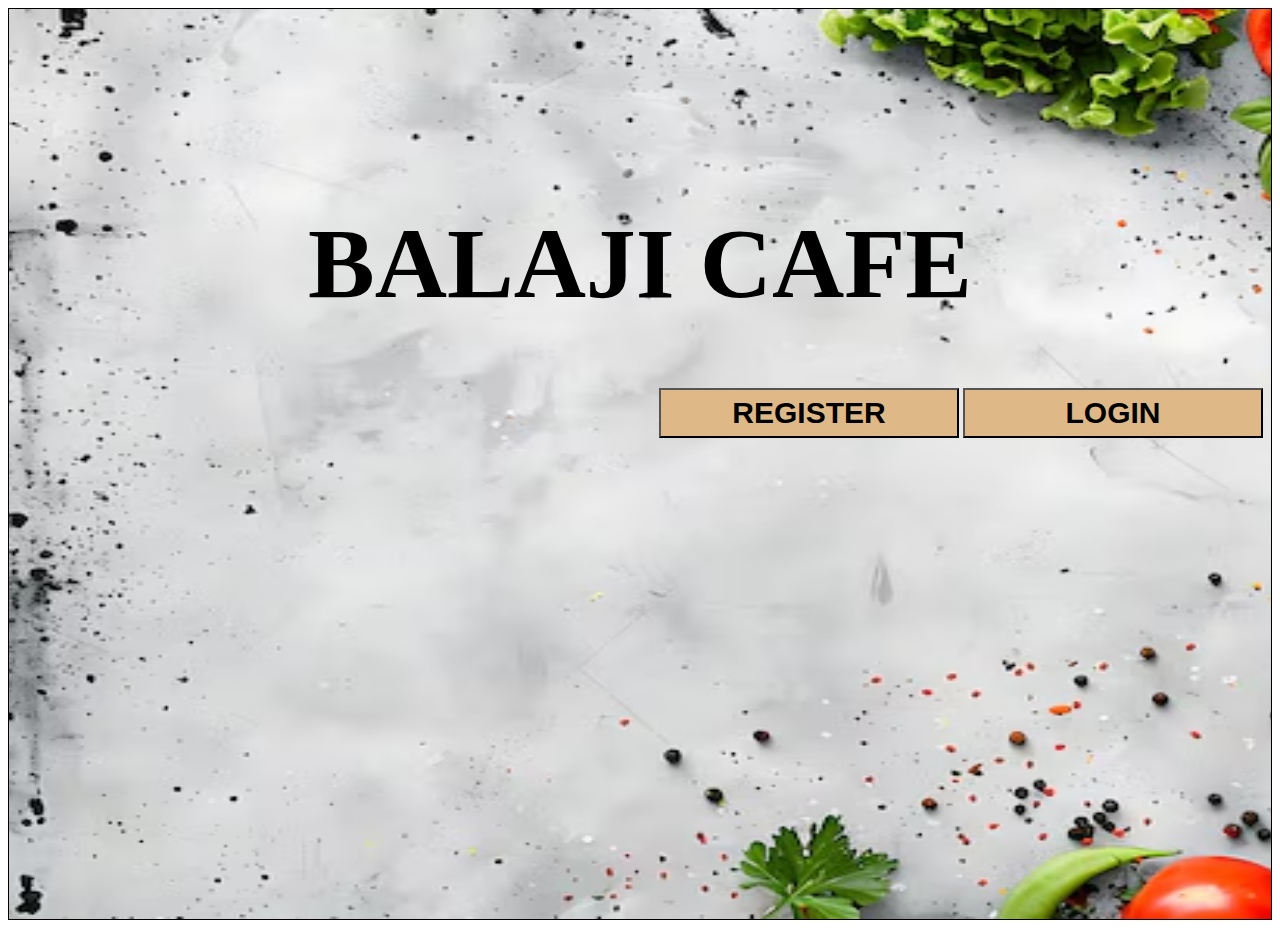
<file: index.html>
<!DOCTYPE html>
<html lang="en">
<head>
    <meta charset="UTF-8">
    <meta name="viewport" content="width=device-width, initial-scale=1.0">
    <title>Document</title>
    <link rel="stylesheet" href="style.css">
</head>
<body>
     <div class="obox">
        <h1 id="cafe">BALAJI CAFE</h1>
        <button id="REGISTER"><a href="register.html">REGISTER</a></button>
        <button id="LOGIN"><a href="login.html">LOGIN</a></button>
     </div>
</body>
</html>
</file>
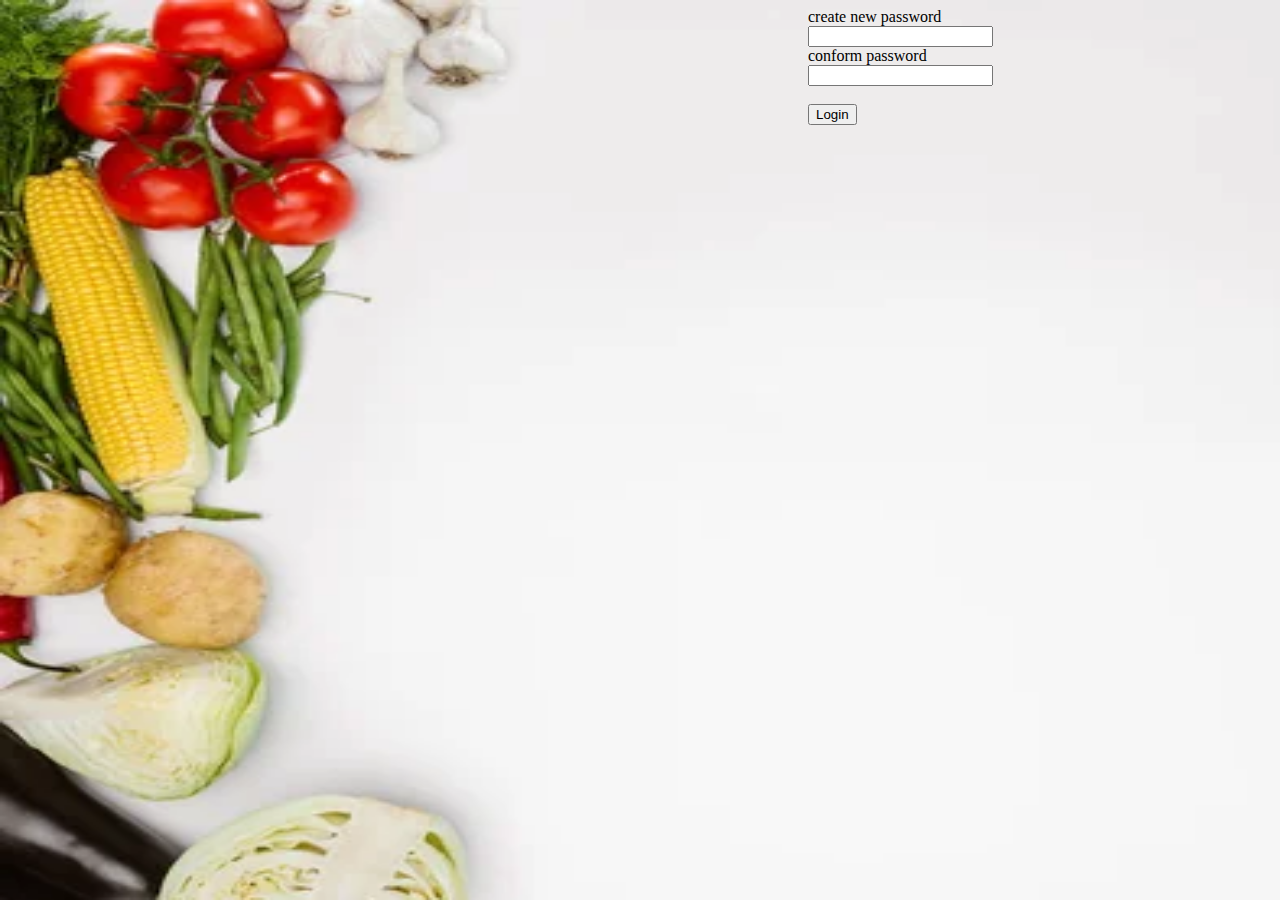
<file: forget.html>
<!DOCTYPE html>
<html lang="en">
<head>
    <meta charset="UTF-8">
    <meta name="viewport" content="width=device-width, initial-scale=1.0">
    <title>balaji cafe forget password</title>
    <link rel="stylesheet" href="forget.css">
</head>
<body>
    <form action="">
     <label for="">create new password</label><br>
     <input type="password"><br>
     <label for="">conform password</label><br>
     <input type="password"><br><br>
     <button>Login</button>
    </form>
</body>
</html>
</file>
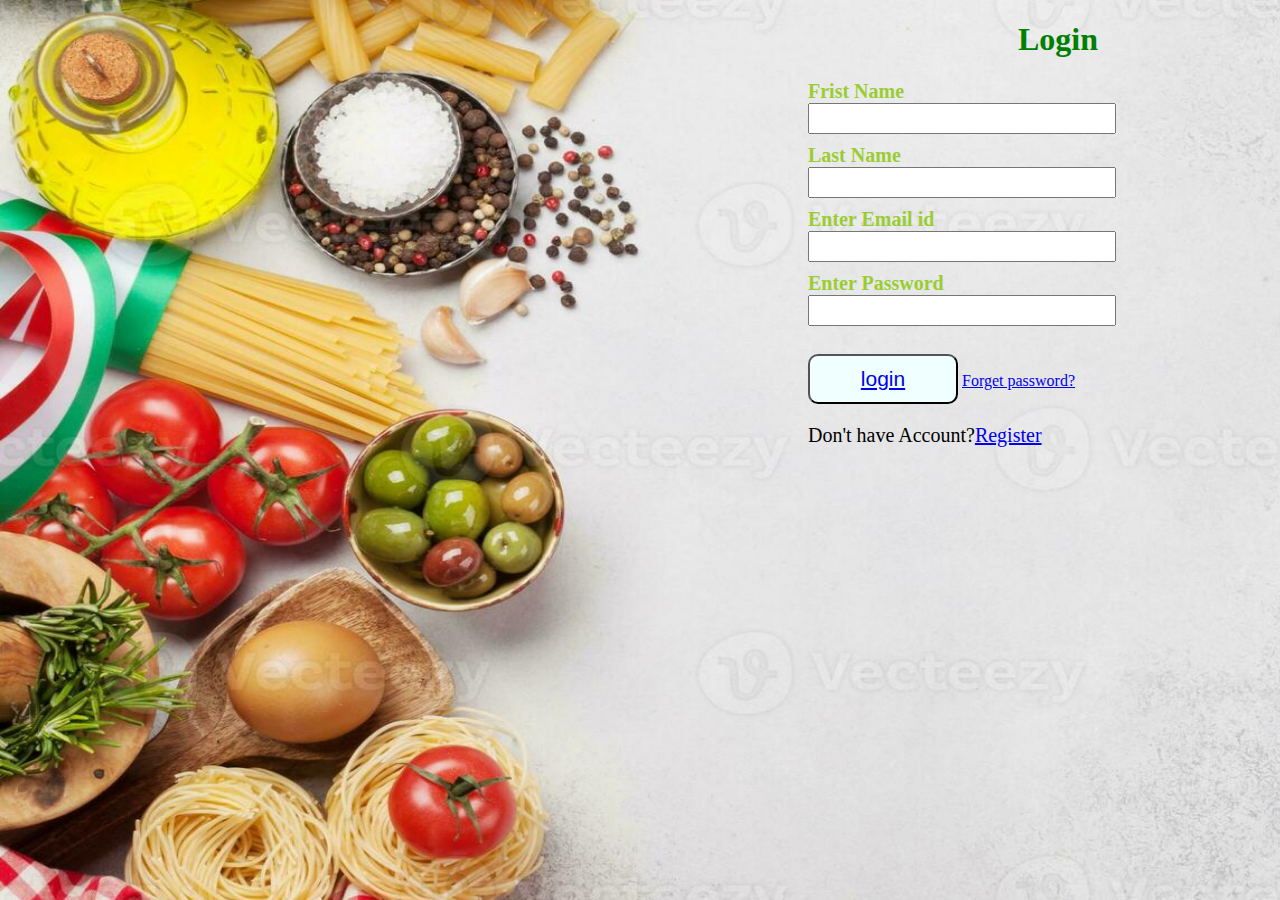
<file: login.html>
<!DOCTYPE html>
<html lang="en">
<head>
    <meta charset="UTF-8">
    <meta name="viewport" content="width=device-width, initial-scale=1.0">
    <title>Login Page</title>
    <link rel="stylesheet" href="login.css">
    <style>
    </style>
</head>
<body>
    <form action="">
    <h1>Login</h1>
    <label for="">Frist Name</label><br>
    <input type="text"><br>
    <label for="">Last Name</label><br>
    <input type="text"><br>
    <label for="">Enter Email id</label><br>
    <input type="email"><br>
    <label for="">Enter Password</label><br>
    <input type="password"><br><br>
    <button><a href="mainpage.html">login</a></button>
    <a href="forget.html">Forget password?</a>
    <p>Don't have Account?<a href="register.html">Register</a></p>
    </form>
</body>
</html>
</file>
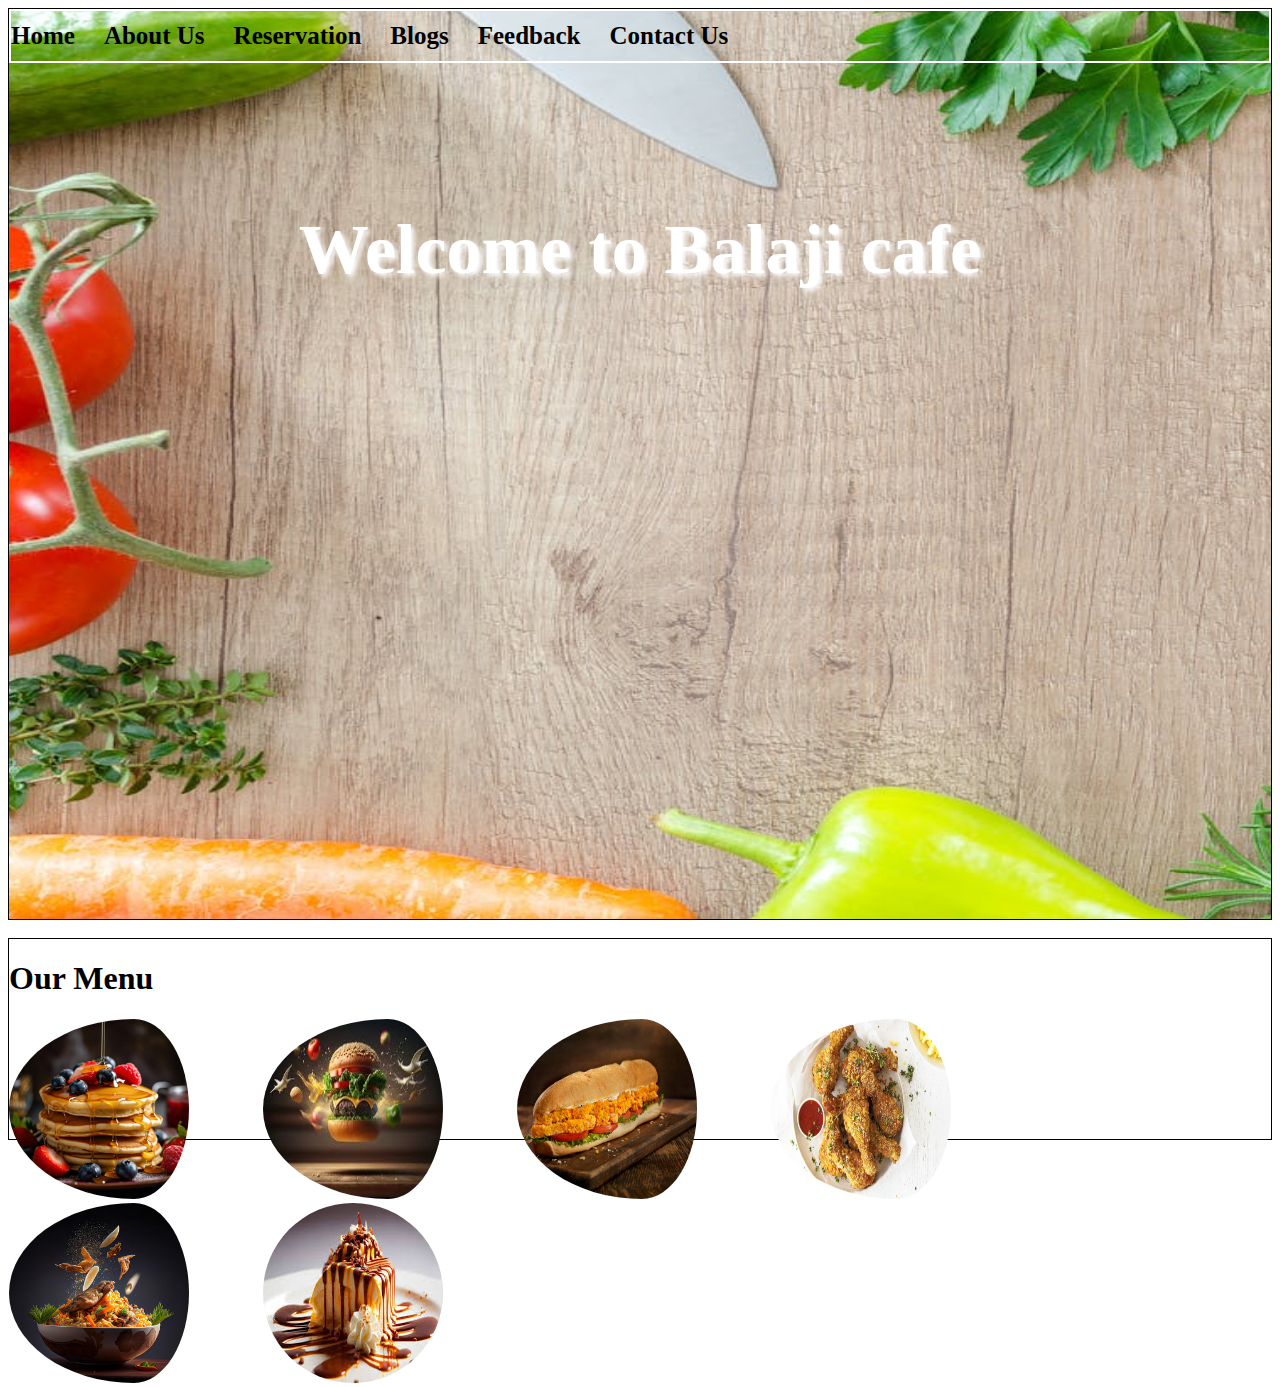
<file: mainpage.html>
<!DOCTYPE html>
<html lang="en">
<head>
    <meta charset="UTF-8">
    <meta name="viewport" content="width=device-width, initial-scale=1.0">
    <title>balaji cafe narsampet</title>
    <link rel="stylesheet" href="mainpage.css">
</head>
<body>
    <div class="outbox">
        <div id="nav">
            <a href="" id="in">Home</a>
            <a href="" id="in">About Us</a>
            <a href="" id="in">Reservation</a>
            <a href="" id="in">Blogs</a>
            <a href="" id="in">Feedback</a>
            <a href="" id="in">Contact Us</a>
        </div>
        <div class="out">
            <h1 id="cafe">Welcome to Balaji cafe</h1>
        </div>
    </div>
    <br>
    <div id="menu">
        <h1>Our Menu</h1>
        <img src="i1.jpg" alt="" height="180px" width="180px" id="image" style="padding-right: 70px;">
        <img src="i2.jpg" alt="" height="180px" width="180px" id="image" style="padding-right: 70px;">
        <img src="i3.jpg" alt="" height="180px" width="180px" id="image" style="padding-right: 70px;">
        <img src="i4.jpg" alt="" height="180px" width="180px" id="image" style="padding-right: 70px;">
        <img src="i5.jpg" alt="" height="180px" width="180px" id="image" style="padding-right: 70px;">
        <img src="i6.jpg" alt="" height="180px" width="180px" id="image">
    </div>
</body>
</html>
</file>
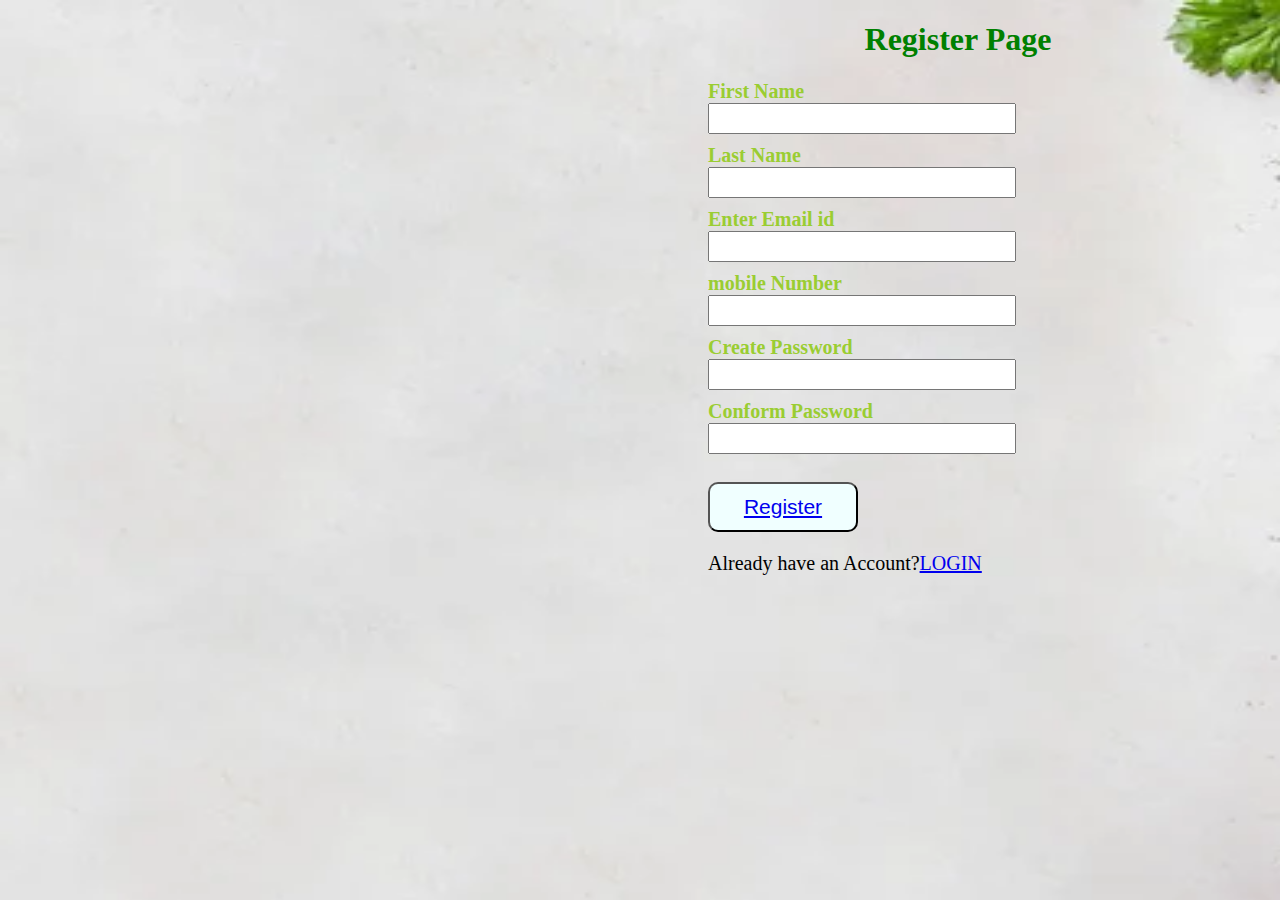
<file: register.html>
<!DOCTYPE html>
<html lang="en">
<head>
    <meta charset="UTF-8">
    <meta name="viewport" content="width=device-width, initial-scale=1.0">
    <title>Register page</title>
    <link rel="stylesheet" href="register.css">
</head>
<body>
    <form action="">
        <h1>Register Page</h1>
        <label for="">First Name</label><br>
        <input type="text"><br>
        <label for="">Last Name</label><br>
        <input type="text"><br>
        <label for="">Enter Email id</label><br>
        <input type="email"><br>
        <label for="">mobile Number</label><br>
        <input type="tel"><br>
        <label for="">Create Password</label><br>
        <input type="password"><br>
        <label for="">Conform Password</label><br>
        <input type="password"><br><br>
        <button><a href="mainpage.html">Register</a></button>
        <p>Already have an Account?<a href="login.html">LOGIN</a></p>
    </form>
</body>
</html>
</file>
<file: style.css>
.obox{
    border: solid 1px;
    height: 910px;
    background-image: url(bg2.jpg);
    background-repeat: no-repeat;
    background-size: 1950px 910px;
}
#cafe{
    color: black;
    font-size: 100px;
    text-align: center;
    padding-top: 130px;
}
#REGISTER,#LOGIN{
    width: 300px;
    height: 50px;
    background-color: burlywood;
}
#REGISTER{
    margin-left: 650px;
}
#REGISTER a,#LOGIN a{
    color: black;
    font-size: 30px;
    text-decoration: none;
    font-weight: bold;
}
#REGISTER:hover,#LOGIN:hover{
    background-color: lightyellow;
}
</file>
<file: forget.css>
body{
    background-image: url(bg5.jpg);
    background-repeat: no-repeat;
    background-size: 1950px 960px;
}
form{
    border: solid 0px white;
    width: 500px;
    
    margin-left: 800px;
}
</file>
<file: login.css>
body{
    background-image: url(bg33.jpg);
    background-repeat: no-repeat;
    background-size: 1950px 960px;
}
form{
    border: solid 0px white;
    width: 500px;
    
    margin-left: 800px;
}
h1{
    text-align: center;
    color: green;
}
label{
    font-size: 20px;
    color: yellowgreen;
    font-weight: bold;
}
input{
    width: 300px;
    height: 25px;
    margin-bottom: 10px;
}
button{
    height: 50px;
    width: 150px;
    background-color: azure;
    color: red;
    font-size: 21px;
    border-radius: 10px;
}
p{
    color: black;
    font-size: 20px;
}
</file>
<file: mainpage.css>
.outbox{
    border: solid 1px;
    height: 910px;
    background-image: url(bg55.jpg);
    background-repeat: no-repeat;
    background-size: 1910px 910px;
}
#nav{
    border: solid 2px white;
    height: 50px;
    line-height: 50px;
}
#in{
    color: black;
    font-size: 25px;
    text-decoration: none;
    padding-right: 25px;
    font-weight: bold;
}
.out{
    border: solid 0px white;
    height: 450px;
}
#cafe{
    color: white;
    font-size: 70px;
    text-align: center;
    padding-top: 100px;
    text-shadow: 3px 3px 5px white;
}
#menu{
    border: solid 1px;
    height: 200px;
}
#image{
    border-radius: 50%;


}
</file>
<file: register.css>
body{
    background-image: url(bg4.jpg);
    background-repeat: no-repeat;
    background-size: 1950px 960px;
}
form{
    border: solid 0px white;
    width: 500px;
    
    margin-left: 700px;
}
h1{
    text-align: center;
    color: green;
}
label{
    font-size: 20px;
    color: yellowgreen;
    font-weight: bold;
}
input{
    width: 300px;
    height: 25px;
    margin-bottom: 10px;    
}
button{
    height: 50px;
    width: 150px;
    background-color: azure;
    color: red;
    font-size: 21px;
    border-radius: 10px;
}
p{
    color: black;
    font-size: 20px;
}
</file>
